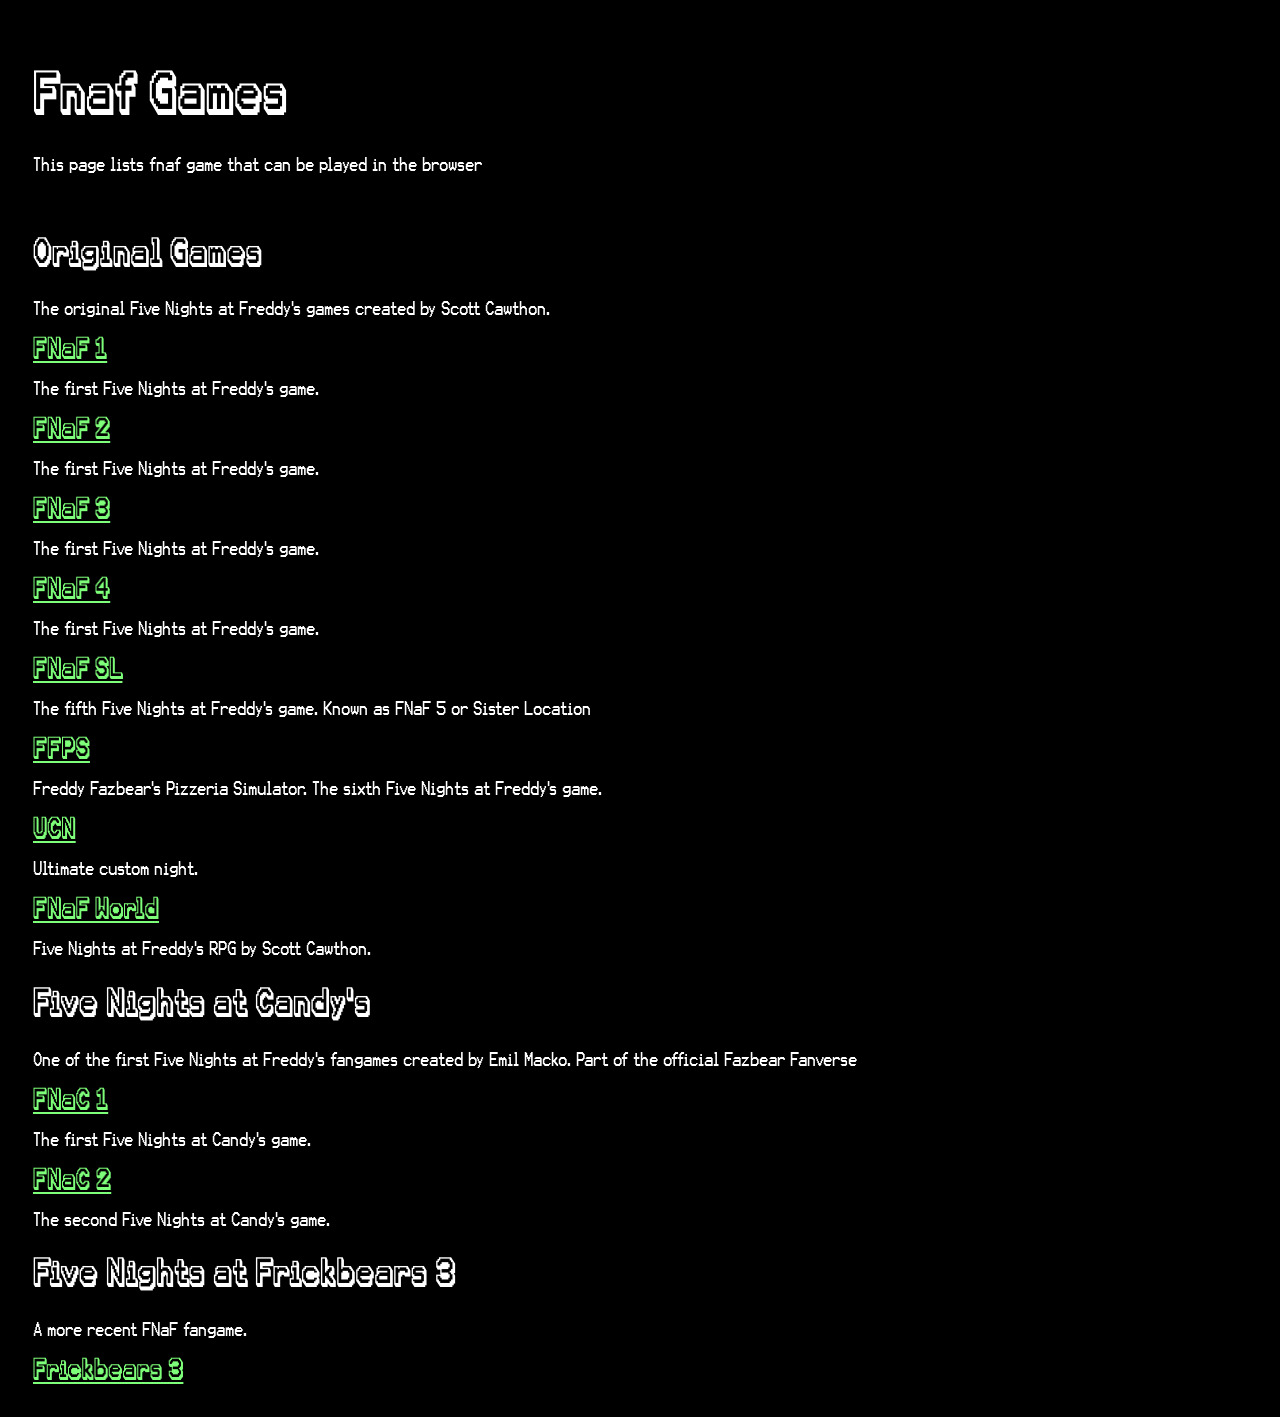
<file: Fnaf/index.html>
<!DOCTYPE html>
<html>
  <head>
    <title>Fnaf Games</title>
    <link rel="stylesheet" href="../style.css" />
  </head>
  <body>
      <h1 class="title">Fnaf Games</h1>

      <p class="paragraph">This page lists fnaf game that can be played in the browser</p>

      <br>

      <h2 class="subtitle">Original Games</h2>
      <p class="paragraph">The original Five Nights at Freddy's games created by Scott Cawthon.</p>

        <a href="FNAF1.html" class="link">FNaF 1</a>
        <p class="paragraph">The first Five Nights at Freddy's game.</p>

        <a href="FNAF2.html" class="link">FNaF 2</a>
        <p class="paragraph">The first Five Nights at Freddy's game.</p>

        <a href="FNAF3.html" class="link">FNaF 3</a>he first Five Nights at Freddy's game.
        <p class="paragraph">The first Five Nights at Freddy's game.</p>

        <a href="FNAF4.html" class="link">FNaF 4</a>
        <p class="paragraph">The first Five Nights at Freddy's game.</p>

        <a href="FNAF5.html" class="link">FNaF SL</a>
        <p class="paragraph">The fifth Five Nights at Freddy's game. Known as FNaF 5 or Sister Location</p>

        <a href="FNAF6.html" class="link">FFPS</a>
        <p class="paragraph">Freddy Fazbear's Pizzeria Simulator. The sixth Five Nights at Freddy's game.</p>

        <a href="UCN.html" class="link">UCN</a>
        <p class="paragraph">Ultimate custom night.</p>
        
        <a href="FNAFW.html" class="link">FNaF World</a>
        <p class="paragraph">Five Nights at Freddy's RPG by Scott Cawthon.</p>
                
      <h2 class="subtitle">Five Nights at Candy's</h2>
      <p class="paragraph">One of the first Five Nights at Freddy's fangames created by Emil Macko. Part of the official Fazbear Fanverse</p>

        <a href="FNAC1.html" class="link">FNaC 1</a>
        <p class="paragraph">The first Five Nights at Candy's game.</p>

        <a href="FNAC2.html" class="link">FNaC 2</a>
        <p class="paragraph">The second Five Nights at Candy's game.</p>

              <h2 class="subtitle">Five Nights at Frickbears 3</h2>
      <p class="paragraph">A more recent FNaF fangame.</p>
        <a href="FRICK3.html" class="link">Frickbears 3</a>

 
  </body>

</html>
</file>
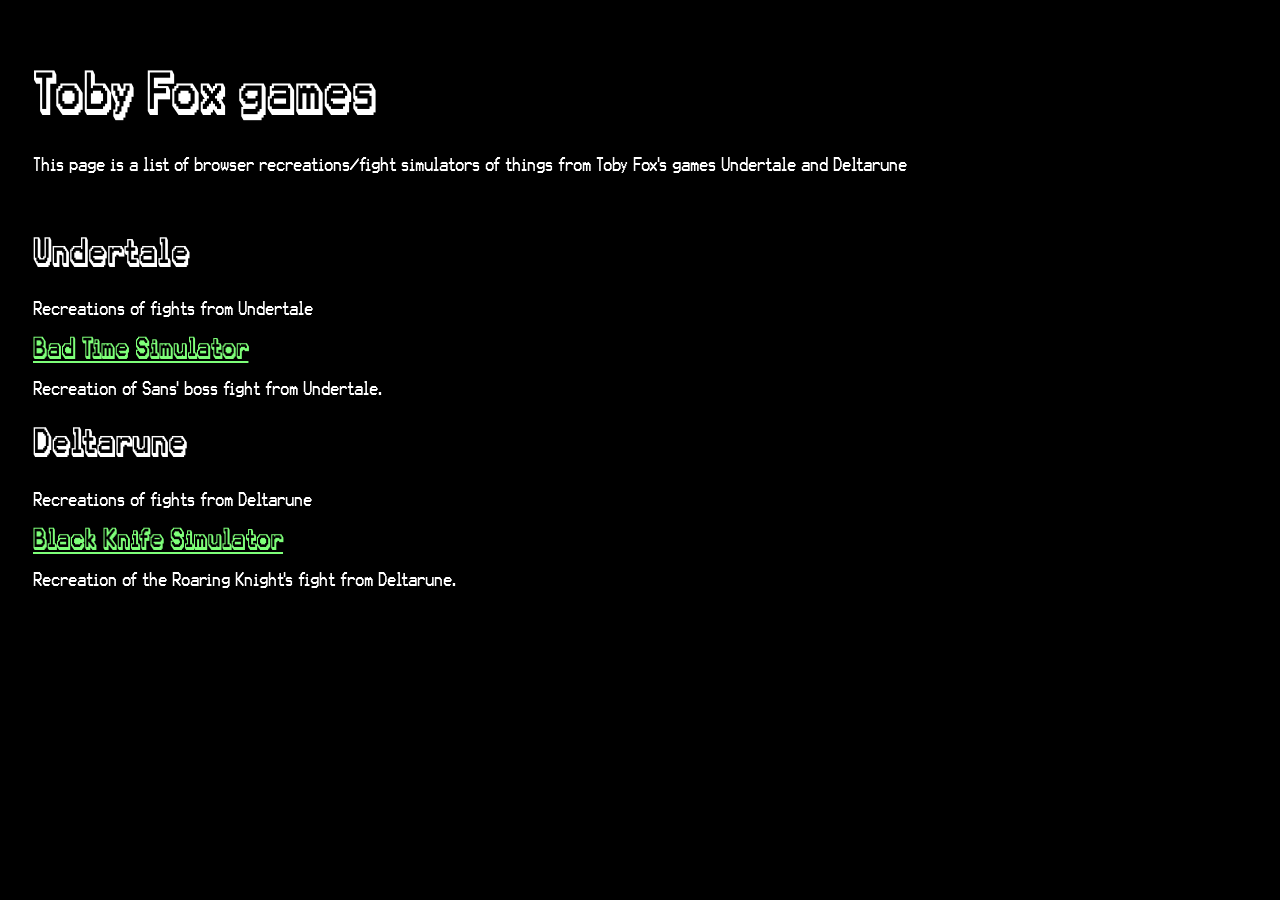
<file: Fox/index.html>
<!DOCTYPE html>
<html>
  <head>
    <title>Fnaf Games</title>
    <link rel="stylesheet" href="../style.css" />
  </head>
  <body>
      <h1 class="title">Toby Fox games</h1>

      <p class="paragraph">This page is a list of browser recreations/fight simulators of things from Toby Fox's games Undertale and Deltarune</p>

      <br>

      <h2 class="subtitle">Undertale</h2>
      <p class="paragraph">Recreations of fights from Undertale</p>

        <a href="BTS.html" class="link">Bad Time Simulator</a>
        <p class="paragraph">Recreation of Sans' boss fight from Undertale.</p>

      <h2 class="subtitle">Deltarune</h2>
      <p class="paragraph">Recreations of fights from Deltarune</p>

        <a href="KNIGHT.html" class="link">Black Knife Simulator</a>
        <p class="paragraph">Recreation of the Roaring Knight's fight from Deltarune.</p>
 
  </body>

  
</html>
</file>
<file: style.css>
@font-face {
  font-family: 'MSpain';
  src: url('Fonts/karma.future-regular.otf') format('opentype');
}
@font-face {
  font-family: 'ModeSeven';
  src: url('Fonts/karma.suture-regular.otf') format('opentype');
  font-weight: normal;
  font-style: normal;
  font-display: swap;
}
body{
  padding: 25px;
  background-color: black;
}
.title {
	color: #ffffff;
    font-family: 'MSpain', sans-serif;    font-weight: normal;    -webkit-font-smoothing: none;
    font-smooth: never;
    text-rendering: geometricPrecision;
    -webkit-text-stroke: 0px;
    font-size: 48px;
}
.subtitle {
	color: #ffffff;
    font-family: 'MSpain', sans-serif;    font-weight: normal;    -webkit-font-smoothing: none;
    font-smooth: never;
    text-rendering: geometricPrecision;
    -webkit-text-stroke: 0px;
    font-size: 32px;
}
.link {
	color: #7eff79;
    font-family: 'MSpain', sans-serif;    font-weight: normal;    -webkit-font-smoothing: none;
    font-smooth: never;
    text-rendering: geometricPrecision;
    -webkit-text-stroke: 0px;
    font-size: 24px;
    text-decoration: underline;
}
.paragraph {
	color: #ffffff;
    font-family: 'ModeSeven', sans-serif;
}
</file>
